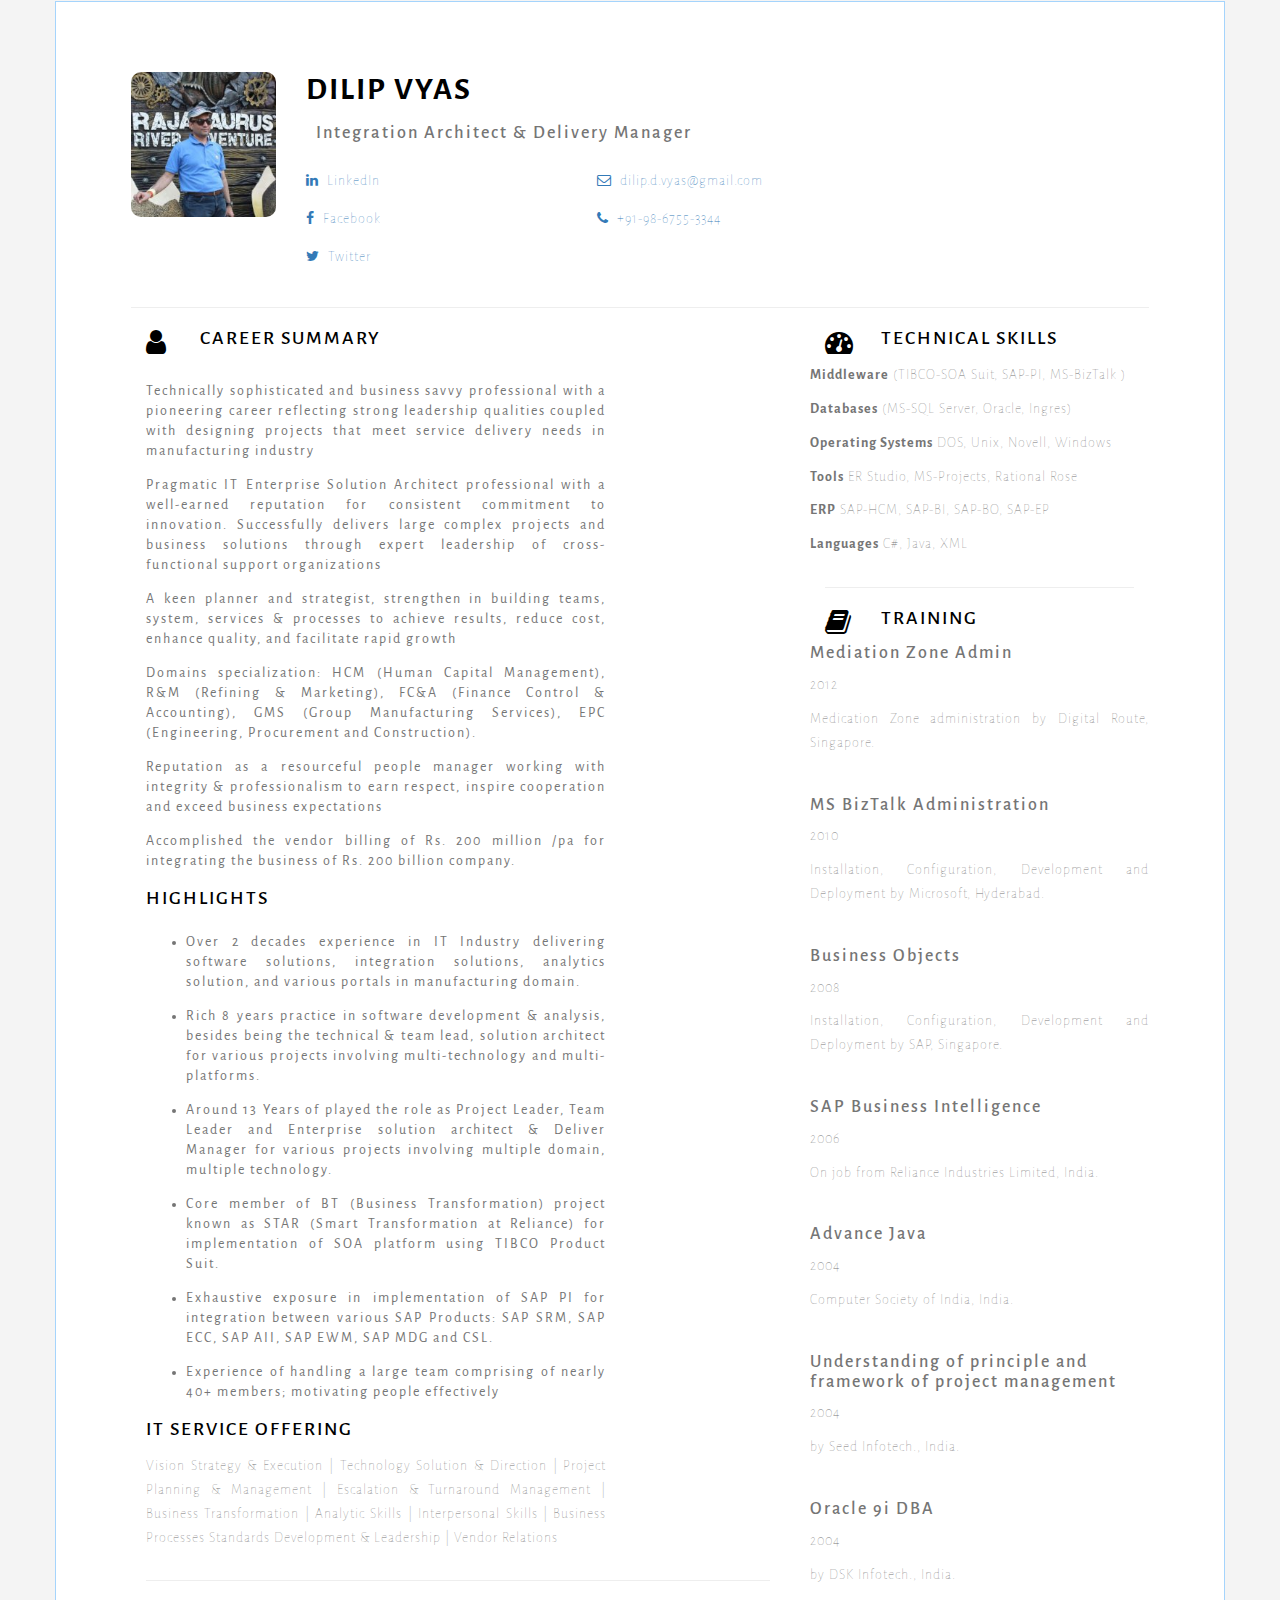
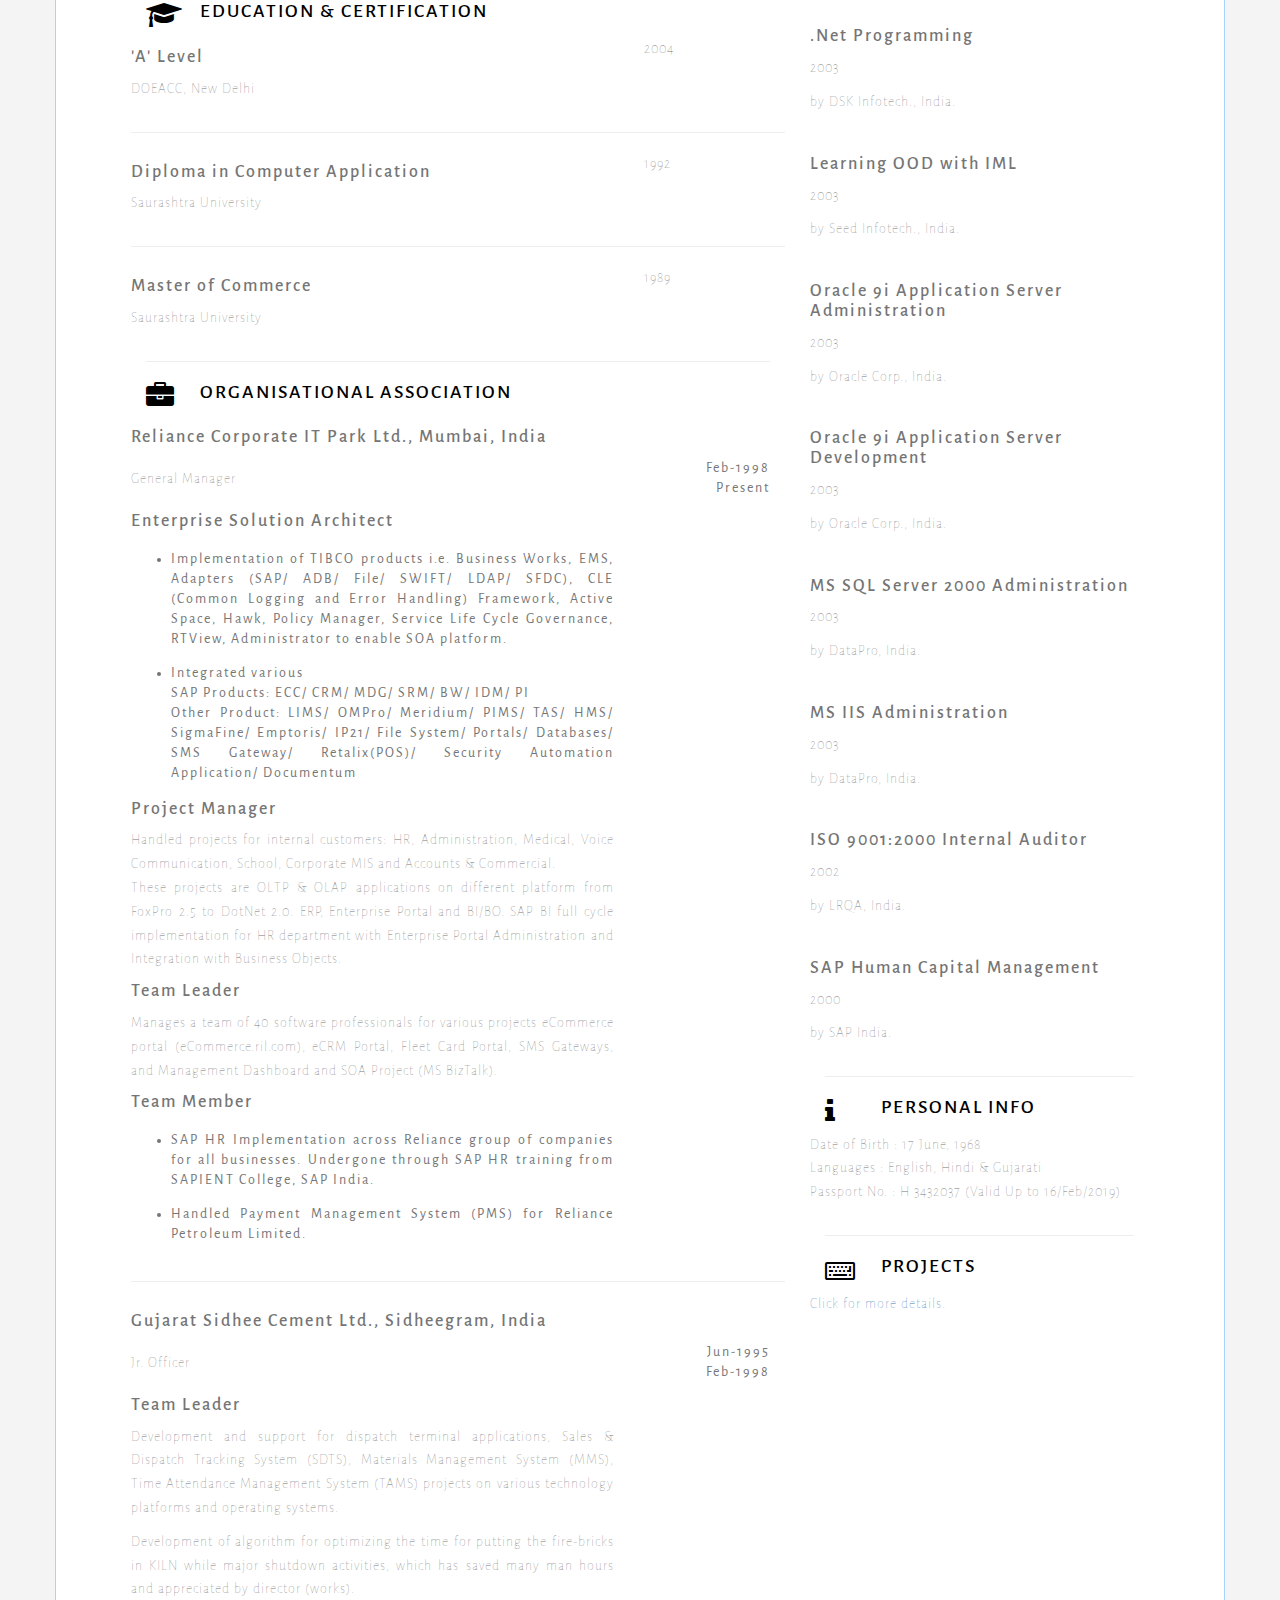
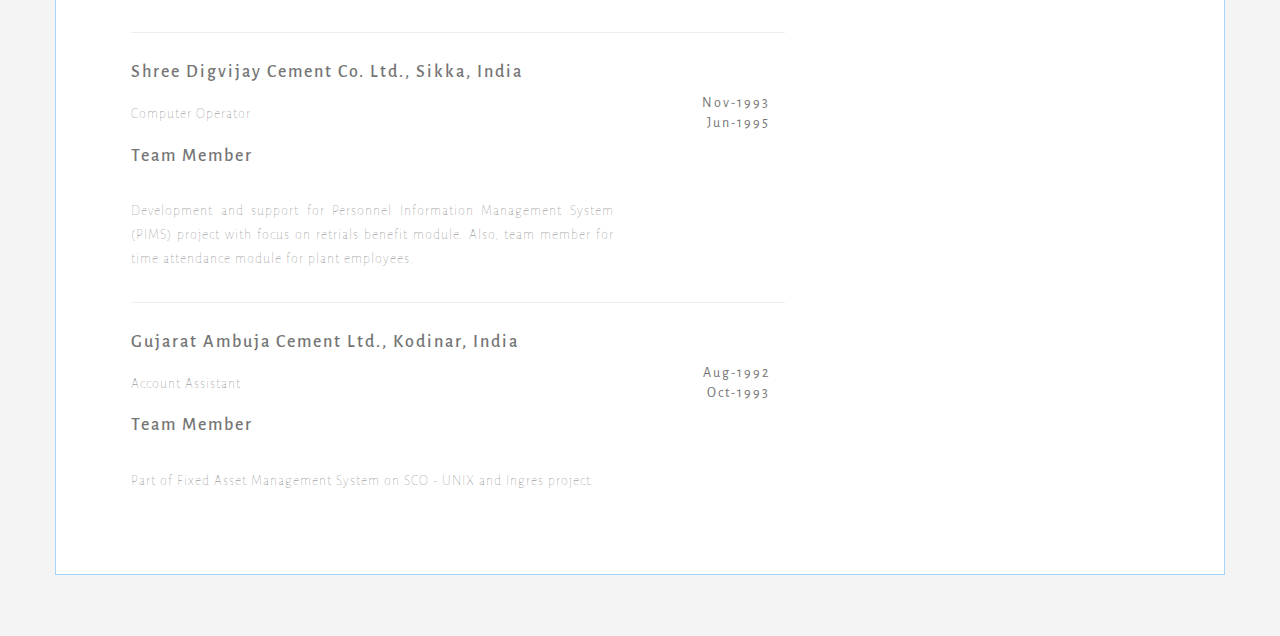
<file: index.html>
<!DOCTYPE html>
<html>
<head>
	<meta charset = "utf-8">
	<meta name="viewport" content = "width = device-width ,initial-scale = 1.0">
	<meta name="keywords" content="IT Strategy & Execution, Technology Solution, Project Management, Business Transformation, Business Processes Standards Development, Software Development, Vendor Relations">
	<meta name="description" content="CV of Dilip Vyas">
	<meta name="author" content="Dilip Vyas">
	<!-- BootStrap Loaded !! -->
	<link rel="stylesheet" type="text/css" href="Assets/css/bootstrap.css">
	<link rel="stylesheet" type="text/css" href="Assets/css/main.css">
	<link href="https://maxcdn.bootstrapcdn.com/font-awesome/4.2.0/css/font-awesome.min.css" rel="stylesheet" media="screen" />
	<link href='http://fonts.googleapis.com/css?family=Kristi|Alegreya+Sans:300' rel="stylesheet" type="text/css">
	<!-- JS coming up -->
	<script type="text/javascript" src = "Assets/js/jquery.min.js"></script>
	<script type="text/javascript" src = "Assets/js/smoothscroll.js"></script>

	<!-- <script type="text/javascript" src = "Assets/js/jquery.min.js"></script> -->
	<title>Dilip Vyas - Curriculum Vitae</title>
</head>
<body>
	<div class="container">
		<div id="header" class="row">
			<!-- Profile Picture -->
			<div class="col-sm-2">
				<img class = "profile_pic" src="Assets/img/dilip.jpg">
			</div>
			<!-- Intro Div -->
			<div class = "col-sm-10">
				<div class="title">
					<div class="row">
						<div class="col-sm-7">
							<h1>Dilip Vyas</h1>
						</div>
					</div>
					<h2>Integration Architect & Delivery Manager</h2>
				</div>	
				<div class="row">
					<div class="col-sm-4">
						<ul class="list-unstyled">
							<li>
								<a href="https://in.linkedin.com/in/dilip-vyas-0335b75" target="_blank">
									<span class="contact fa fa-linkedin" ></span>
									LinkedIn
								</a>
							</li>
							<li>
								<a href="https://www.facebook.com/dilip.vyas.35" target="_blank">
									<span class="contact fa fa-facebook"></span>
									Facebook
								</a>
							</li>
							<li>
								<a href="https://twitter.com/dilip_d_vyas" target="_blank">
									<span class="contact fa fa-twitter"></span>
									Twitter
								</a>
							</li>
						</ul>
					</div>
					<div class="col-sm-4">
						<ul class="list-unstyled">
							<li>
								<a href="mailto:dilip.d.vyas@gmail.com" target="_top">
									<span class="contact fa fa-envelope-o" ></span>
									dilip.d.vyas@gmail.com
								</a>
							</li>
							<li>
								<a href="">
									<span class="contact fa fa-phone"></span>
									+91-98-6755-3344
								</a>
							</li>
						</ul>
					</div>
				</div>
			</div>
		</div>
		<!-- Media query left -->
		<hr class="tophr">
		
		<!-- Main body left -->
		<div class="col-md-8 mainleft">
			<div id="statement" class="row mediamid">
				<div class="col-sm-1">
					<span class="body-icon fa fa-user"></span>
				</div>
				<div class="col-sm-11">
					<h3>Career Summary</h3>
				</div>
				<div class="col-md-9">
					<p>
					<ul style="list-style: none;text-align:justify;text-justify:distribute;padding-left:0px;">
					<li> Technically sophisticated and business savvy professional with a pioneering career reflecting strong leadership qualities coupled with designing projects that meet service delivery needs in manufacturing industry</li>
					<li> Pragmatic IT Enterprise Solution Architect professional with a well-earned reputation for consistent commitment to innovation. Successfully delivers large complex projects and business solutions through expert leadership of cross-functional support organizations </li>
					<li> A keen planner and strategist, strengthen in building teams, system, services & processes to achieve results, reduce cost, enhance quality, and facilitate rapid growth</li>
					<li> Domains specialization: HCM (Human Capital Management), R&M (Refining & Marketing), FC&A (Finance Control & Accounting), GMS (Group Manufacturing Services), EPC (Engineering, Procurement and Construction). </li>
					<li> Reputation as a resourceful people manager working with integrity & professionalism to earn respect, inspire cooperation and exceed business expectations</li>
					<li> Accomplished the vendor billing of Rs. 200 million /pa for integrating the business of Rs. 200 billion company.</li>
					</ul>
					</p>
					<h3>Highlights</h3>
					<p>
					  <ul>
						<li> Over 2 decades experience in IT Industry delivering software solutions, integration solutions, analytics solution, and various portals in manufacturing domain.</li> 
						<li> Rich 8 years practice in software development & analysis, besides being the technical & team lead, solution architect for various projects involving multi-technology and multi-platforms. </li>
						<li> Around 13 Years of played the role as Project Leader, Team Leader and Enterprise solution architect & Deliver Manager for various projects involving multiple domain, multiple technology. </li>
						<li> Core member of BT (Business Transformation) project known as STAR (Smart Transformation at Reliance) for implementation of SOA platform using TIBCO Product Suit.</li>
						<li> Exhaustive exposure in implementation of SAP PI for integration between various SAP Products: SAP SRM, SAP ECC, SAP AII, SAP EWM, SAP MDG and CSL. </li>
						<li> Experience of handling a large team comprising of nearly 40+ members; motivating people effectively </li>
						</ul>
					</p>
					<h3>IT SERVICE OFFERING</h3>
					<p>
						Vision Strategy & Execution | Technology Solution & Direction | Project Planning & Management | Escalation & Turnaround Management | Business Transformation | Analytic Skills | Interpersonal Skills | Business Processes Standards Development & Leadership | Vendor Relations 
					</p>


				</div>
			</div>
			<hr>
			<div id="education" class="row mediamid">
				<div class="col-sm-1">
					<span class="body-icon fa fa-graduation-cap"></span>
				</div>
				<div class="col-sm-11">
					<h3>Education & Certification</h3>
				</div>
				<div class="row">
					<div class="col-md-9">
						<h4>'A' Level</h4>
						<p class="sub">DOEACC, New Delhi</p>
					</div>
					<div class="col-md-3">
						<p>2004</p>
					</div>
				</div>
				<hr>
				<div class="row">
					<div class="col-md-9">
						<h4>Diploma in Computer Application</h4>
						<p class="sub">Saurashtra University</p>
					</div>
					<div class="year col-md-3">
						<p>1992</p>
					</div>
				</div>
				<hr>
				<div class="row">
					<div class="col-md-9">
						<h4>Master of Commerce</h4>
						<p class="sub">Saurashtra University</p>
					</div>
					<div class="year col-md-3">
						<p>1989</p>
					</div>
				</div>
			</div>
			<hr>
			<div id="job" class="row mediamid">
				<div class="col-sm-1">
					<span class="body-icon fa fa-briefcase"></span>
				</div>
				<div class="col-sm-11">
					<h3>Organisational Association</h3>
				</div>
				<div class="org">
					<div class="row">
						<div class="col-md-9">
							<h4>Reliance Corporate IT Park Ltd., Mumbai, India</h4>
						</div>
						<div class="col-md-9">
							<p class="sub">General Manager</p>
						</div>
						<div class="row year col-md-3">
							Feb-1998<BR>Present
						</div>
						<div class="col-md-9">
							<h4>Enterprise Solution Architect</h4>
							<p>
							<ul>
							<li>Implementation of TIBCO products i.e. Business Works, EMS, Adapters (SAP/ ADB/ File/ SWIFT/ LDAP/ SFDC), CLE (Common Logging and Error Handling) Framework, Active Space, Hawk, Policy Manager, Service Life Cycle Governance, RTView, Administrator to enable SOA platform.</li>
							<li>Integrated various<br>SAP Products: ECC/ CRM/ MDG/ SRM/ BW/ IDM/ PI
												  <br>Other Product: LIMS/ OMPro/ Meridium/ PIMS/ TAS/ HMS/ SigmaFine/ Emptoris/ IP21/ File System/ Portals/ Databases/ SMS Gateway/ Retalix(POS)/ Security Automation Application/ Documentum</li>
							</ul> 
							</p>
							<h4>Project Manager</h4>
							<p>
							Handled projects for internal customers:  HR, Administration, Medical, Voice Communication, School, Corporate MIS and Accounts & Commercial.<br>
							These projects are OLTP & OLAP applications on different platform from FoxPro 2.5 to DotNet 2.0. ERP, Enterprise Portal and BI/BO. SAP BI full cycle implementation for HR department with Enterprise Portal Administration and Integration with Business Objects.
							</p>
							<h4>Team Leader</h4>
							<p>
							Manages a team of 40 software professionals for various projects eCommerce portal (eCommerce.ril.com), eCRM Portal, Fleet Card Portal, SMS Gateways, and Management Dashboard and SOA Project (MS BizTalk).
							</p>
							<h4>Team Member</h4>
							<p>
							<ul>
							<li>SAP HR Implementation across Reliance group of companies for all businesses. Undergone through SAP HR training from SAPIENT College, SAP India.</li>
							<li>Handled Payment Management System (PMS) for Reliance Petroleum Limited.</li>
							</ul>
							</p>
						</div>
					</div>
					<!--<hr>
					<div class="row">
						<div class="col-md-9">
							<p class="sub">General Manager</p>
						</div>
						<div class="row year col-md-3">
							Feb'1998-Present
						</div>
						<div class="col-md-9">
							<h4>Enterprise Solution Architect</h4>
							<p>
							<ul>
							<li>Implementation of TIBCO products i.e. Business Works, EMS, Adapters (SAP/ ADB/ File/ SWIFT/ LDAP/ SFDC), CLE (Common Logging and Error Handling) Framework, Active Space, Hawk, Policy Manager, Service Life Cycle Governance, RTView, Administrator to enable SOA platform.</li>
							<li>Integrated various<br>SAP Products: ECC/ CRM/ MDG/ SRM/ BW/ IDM/ PI
												  <br>Other Product: LIMS/ OMPro/ Meridium/ PIMS/ TAS/ HMS/ SigmaFine/ Emptoris/ IP21/ File System/ Portals/ Databases/ SMS Gateway/ Retalix(POS)/ Security Automation Application/ Documentum</li>
							</ul> 
							</p>
							<h4>Project Manager</h4>
							<p>
							Handled projects for internal customers:  HR, Administration, Medical, Voice Communication, School, Corporate MIS and Accounts & Commercial.<br>
							These projects are OLTP & OLAP applications on different platform from FoxPro 2.5 to DotNet 2.0. ERP, Enterprise Portal and BI/BO. SAP BI full cycle implementation for HR department with Enterprise Portal Administration and Integration with Business Objects.
							</p>
							<h4>Team Leader</h4>
							<p>
							Manages a team of 40 software professionals for various projects eCommerce portal (eCommerce.ril.com), eCRM Portal, Fleet Card Portal, SMS Gateways, and Management Dashboard and SOA Project (MS BizTalk).
							</p>
							<h4>Team Member</h4>
							<p>
							<ul>
							<li>SAP HR Implementation across Reliance group of companies for all businesses. Undergone through SAP HR training from SAPIENT College, SAP India.</li>
							<li>Handled Payment Management System (PMS) for Reliance Petroleum Limited.</li>
							</ul>
							</p>
						</div>
					</div>-->
				</div>
				<hr>
				<div class="org">
					<div class="row">
						<div class="col-md-9">
							<h4>Gujarat Sidhee Cement Ltd., Sidheegram, India</h4>
						</div>
						<div class="col-md-9">
							<p class="sub">Jr. Officer</p>
						</div>
						<div class="row year col-md-3">
							Jun-1995<br>Feb-1998
						</div>
						<div class="col-md-9">
							<h4>Team Leader</h4>
							<p>
							Development and support for dispatch terminal applications, Sales & Dispatch Tracking System (SDTS), Materials Management System (MMS), Time Attendance Management System (TAMS) projects on various technology platforms and operating systems.
							</p>
							<p>
							Development of algorithm for optimizing the time for putting the fire-bricks in KILN while major shutdown activities, which has saved many man hours and appreciated by director (works).
							</p>
						</div>
					</div>
				</div>
					<hr>
				<div class="org">
					<div class="row">
						<div class="col-md-9">
							<h4>Shree Digvijay Cement Co. Ltd., Sikka, India</h4>
						</div>
						<div class="col-md-9">
							<p class="sub">Computer Operator</p>
						</div>
						<div class="row year col-md-3">
							Nov-1993<br>Jun-1995
						</div>
						<div class="col-md-9">
							<h4>Team Member</h4>
							<p><br>
							Development and support for Personnel Information Management System (PIMS) project with focus on retrials benefit module. Also, team member for time attendance module for plant employees.
							</p>
						</div>
					</div>
				</div>
					<hr>
				<div class="org">
					<div class="row">
						<div class="col-md-9">
							<h4>Gujarat Ambuja Cement Ltd., Kodinar, India</h4>
						</div>
						<div class="col-md-9">
							<p class="sub">Account Assistant</p>
						</div>
						<div class="row year col-md-3">
							Aug-1992<br>Oct-1993
						</div>
						<div class="col-md-9">
							<h4>Team Member</h4>
							<p><br>
							Part of Fixed Asset Management System on SCO - UNIX and Ingres project.
							</p>
						</div>
					</div>					
				</div>
		</div>
		</div>
		<!-- Left end -->
		<hr class="parthr">
		<!-- Main body Right -->
		<div class="col-md-4 mainright">
			<div id="technical" class="row">
				<div class="col-sm-1 col-md-2 mediamid">
					<span class="body-icon fa fa-tachometer"></span>
				</div>
				<div class="col-sm-11 col-md-10">
					<h3 class="mediamid">Technical Skills</h3>
				</div>
				<div class="tech_cont">
					<p><B>Middleware</B> (TIBCO-SOA Suit, SAP-PI, MS-BizTalk )</p>
<!--					<div class="progress">
						<div class="progress-bar progress-bar-success" role="progressbar" aria-valuemin="0" aria-valuemax="100" style="width: 85%">
						</div>
					</div> -->
					<!-- Block -->
					<p><b>Databases</b> (MS-SQL Server, Oracle, Ingres)</p>
<!--					<div class="progress">
						<div class="progress-bar progress-bar-info" role="progressbar" aria-valuemin="0" aria-valuemax="100" style="width: 85%">
						</div>
					</div> -->
					<!-- Block -->
					<p><b>Operating Systems</b> DOS, Unix, Novell, Windows</p>
<!--					<div class="progress">
						<div class="progress-bar progress-bar-danger" role="progressbar" aria-valuemin="0" aria-valuemax="100" style="width: 95%">
						</div>
					</div>-->
					<p><b>Tools</b> ER Studio, MS-Projects, Rational Rose</p>
					<p><b>ERP</b> SAP-HCM, SAP-BI, SAP-BO, SAP-EP</p>
					<p><b>Languages</b> C#, Java, XML</p>
				</div>
			</div>
			<hr>
			<div id="training" class="row mediamid">
				<div class="col-sm-1 col-md-2">
					<span class="body-icon fa fa-book"></span>
				</div>
				<div class="col-sm-11 col-md-10">
					<h3>Training</h3>
				</div>
				<div class="training_cont">
					<div class="award">
						<h4>Mediation Zone Admin</h4>
						<p class="sub">2012</p>
						<p>Medication Zone administration by Digital Route, Singapore.</p>
					</div>
					<div class="award">
						<h4>MS BizTalk Administration</h4>
						<p class="sub">2010</p>
						<p>Installation, Configuration, Development and Deployment by Microsoft, Hyderabad.</p>
					</div>	
					<div class="award">
						<h4>Business Objects</h4>
						<p class="sub">2008</p>
						<p>Installation, Configuration, Development and Deployment by SAP, Singapore.</p>
					</div>			
					<div class="award">
						<h4>SAP Business Intelligence</h4>
						<p class="sub">2006</p>
						<p>On job from Reliance Industries Limited, India.</p>
					</div>			
					<div class="award">
						<h4>Advance Java</h4>
						<p class="sub">2004</p>
						<p>Computer Society of India, India.</p>
					</div>			
					<div class="award">
						<h4>Understanding of principle and framework of project management</h4>
						<p class="sub">2004</p>
						<p>by Seed Infotech., India.</p>
					</div>			
					<div class="award">
						<h4>Oracle 9i DBA</h4>
						<p class="sub">2004</p>
						<p>by DSK Infotech., India.</p>
					</div>			
					<div class="award">
						<h4>.Net Programming</h4>
						<p class="sub">2003</p>
						<p>by DSK Infotech., India.</p>
					</div>			
					<div class="award">
						<h4>Learning OOD with IML</h4>
						<p class="sub">2003</p>
						<p>by Seed Infotech., India.</p>
					</div>			
					<div class="award">
						<h4>Oracle 9i Application Server Administration</h4>
						<p class="sub">2003</p>
						<p>by Oracle Corp., India.</p>
					</div>			
					<div class="award">
						<h4>Oracle 9i Application Server Development</h4>
						<p class="sub">2003</p>
						<p>by Oracle Corp., India.</p>
					</div>			
					<div class="award">
						<h4>MS SQL Server 2000 Administration</h4>
						<p class="sub">2003</p>
						<p>by DataPro, India.</p>
					</div>			
					<div class="award">
						<h4>MS IIS Administration</h4>
						<p class="sub">2003</p>
						<p>by DataPro, India.</p>
					</div>			
					<div class="award">
						<h4>ISO 9001:2000 Internal Auditor</h4>
						<p class="sub">2002</p>
						<p>by LRQA, India.</p>
					</div>			
					<div class="award">
						<h4>SAP Human Capital Management</h4>
						<p class="sub">2000</p>
						<p>by SAP India.</p>
					</div>			
				</div>
			</div>
			<hr>
			<div id="personal" class="row mediamid">
				<div class="col-sm-1 col-md-2">
					<span class="body-icon fa fa-info"></span>
				</div>
				<div class="col-sm-11 col-md-10">
					<h3>Personal Info</h3>
				</div>
				<div class="personal_cont">
					<p>
					Date of Birth	:	17 June, 1968<br>
					Languages : English, Hindi & Gujarati<br>
					Passport No. : H 3432037 (Valid Up to 16/Feb/2019) 
					</p>
				</div>
			</div>			
			<hr>
			<div id="project" class="row mediamid">
				<div class="col-sm-1 col-md-2">
					<span class="body-icon fa fa-keyboard-o"></span>
				</div>
				<div class="col-sm-11 col-md-10">
					<h3>Projects</h3>
				</div>
				<div class="personal_cont">
					<p>
					<a href="projects.html">Click for more details.</a>
					</p>
				</div>
			</div>			

<!--			<div id="testimonials" class="row">
				<div class="col-sm-1 col-md-2 mediamid">
					<span class="body-icon fa fa-quote-left"></span>
				</div>
				<div class="col-sm-11 col-md-10">
					<h3 class="mediamid">Personal Info</h3>
					<div class="row">
						<blockquote>
							<p>
								Lorem ipsum dolor sit amet, consectetur adipisicing elit, sed do eiusmod
								tempor incididunt ut labore et dolore magna aliqua. Ut enim ad minim veniam,
								quis nostrud exercitation ullamco laboris nisi ut aliquip ex ea commodo
								consequat. Duis aute irure dolor in reprehenderit in voluptate velit esse
								cillum dolore eu fugiat nulla pariatur. Excepteur sint occaecat cupidatat non
								proident, sunt in culpa qui officia deserunt mollit anim id est laborum.
							</p>
						</blockquote>
						<img src="">
						<h4>Name of person</h4>
						<p>Designation</p>
					</div>
				</div>
			</div> -->  <!-- Kept for future use -->
		</div>
		<!-- Right End -->
	</div>
	<!-- <script type="text/javascript" src = "Assets/js/bootstrap.js"></script> -->
</body>
</html>
</file>
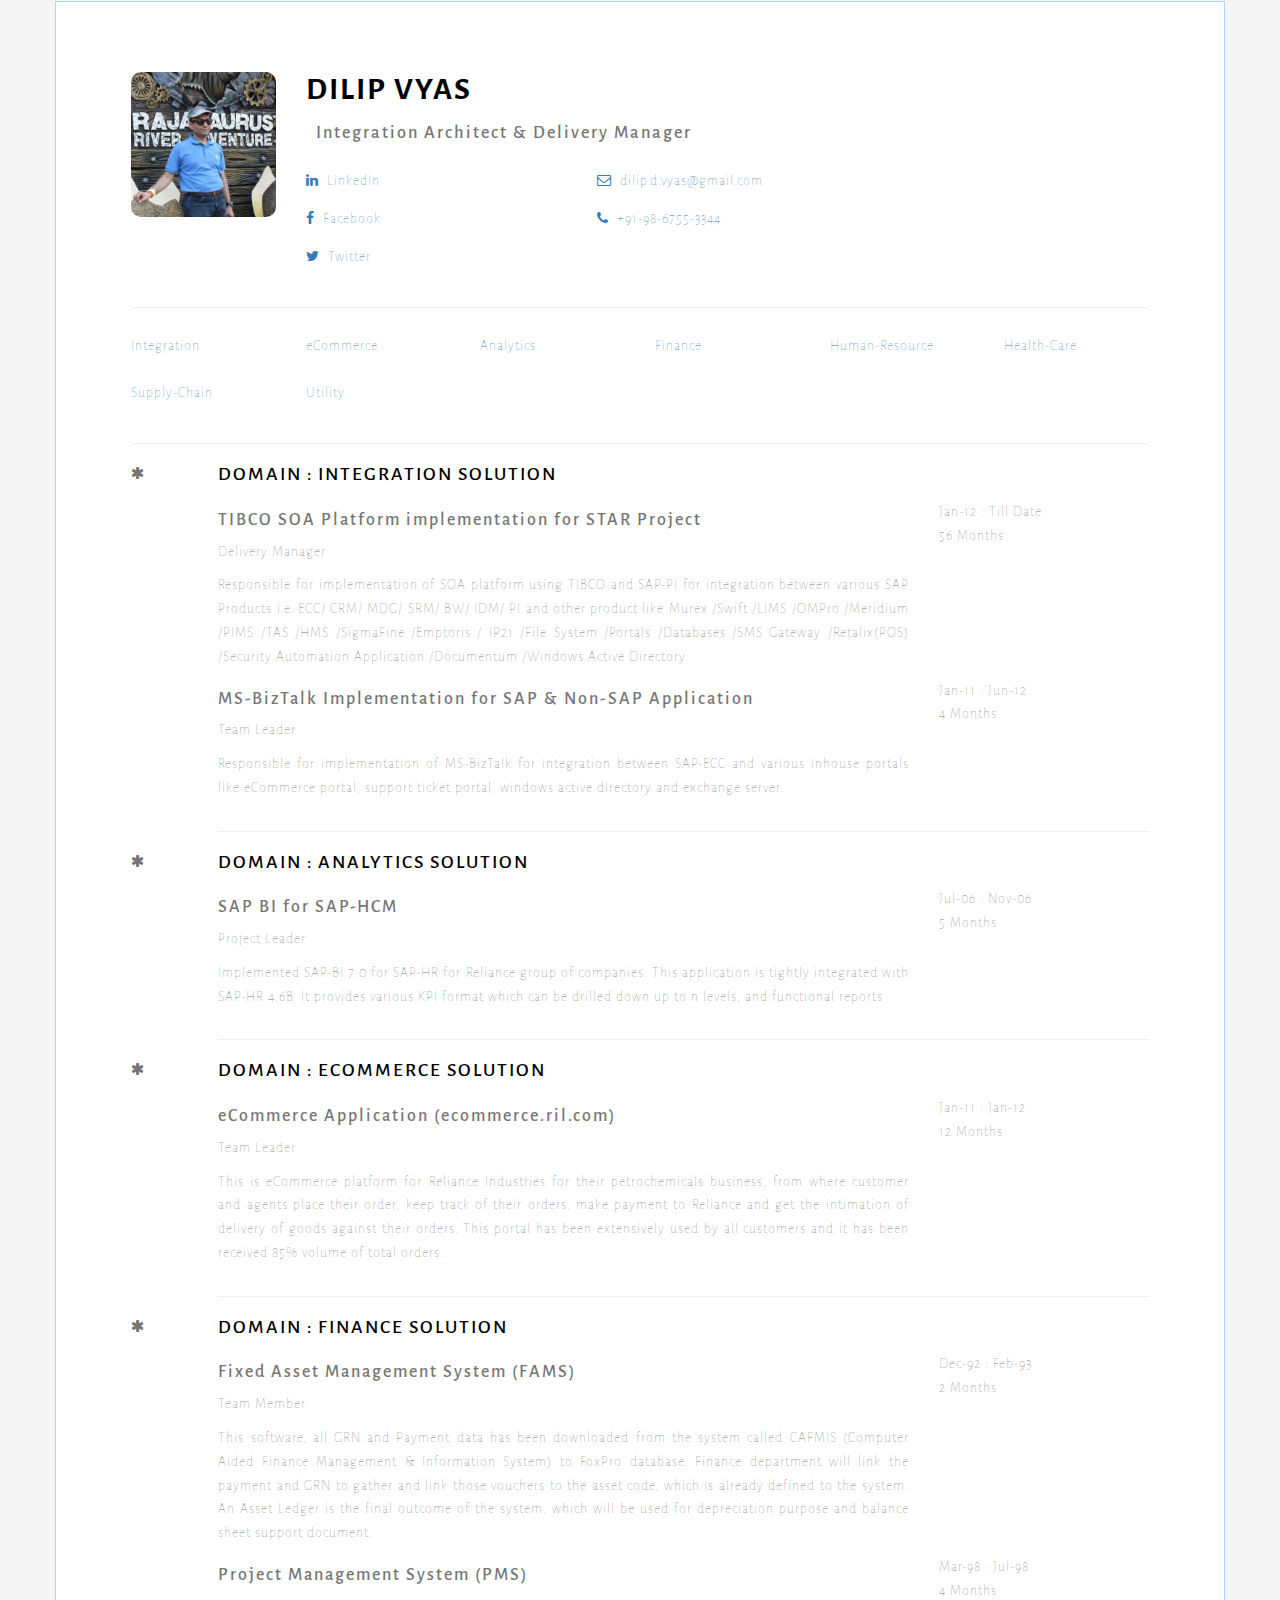
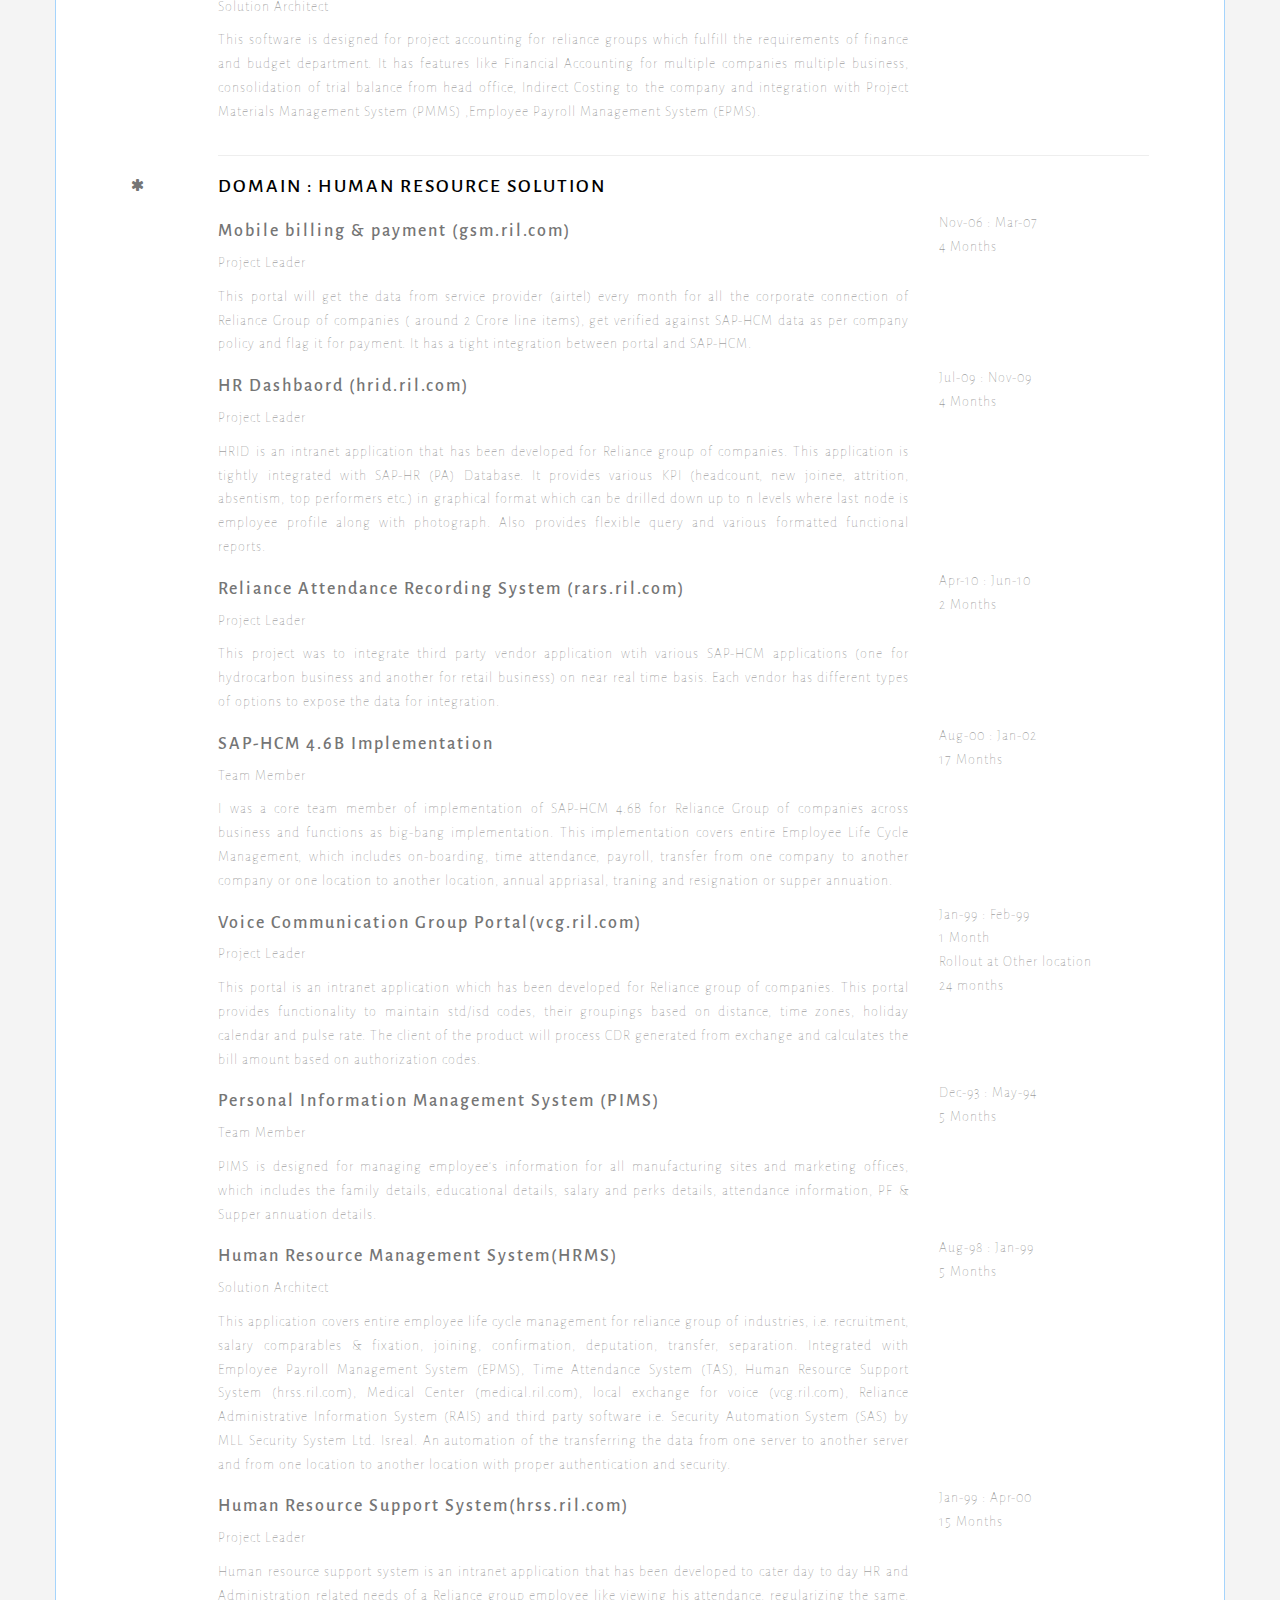
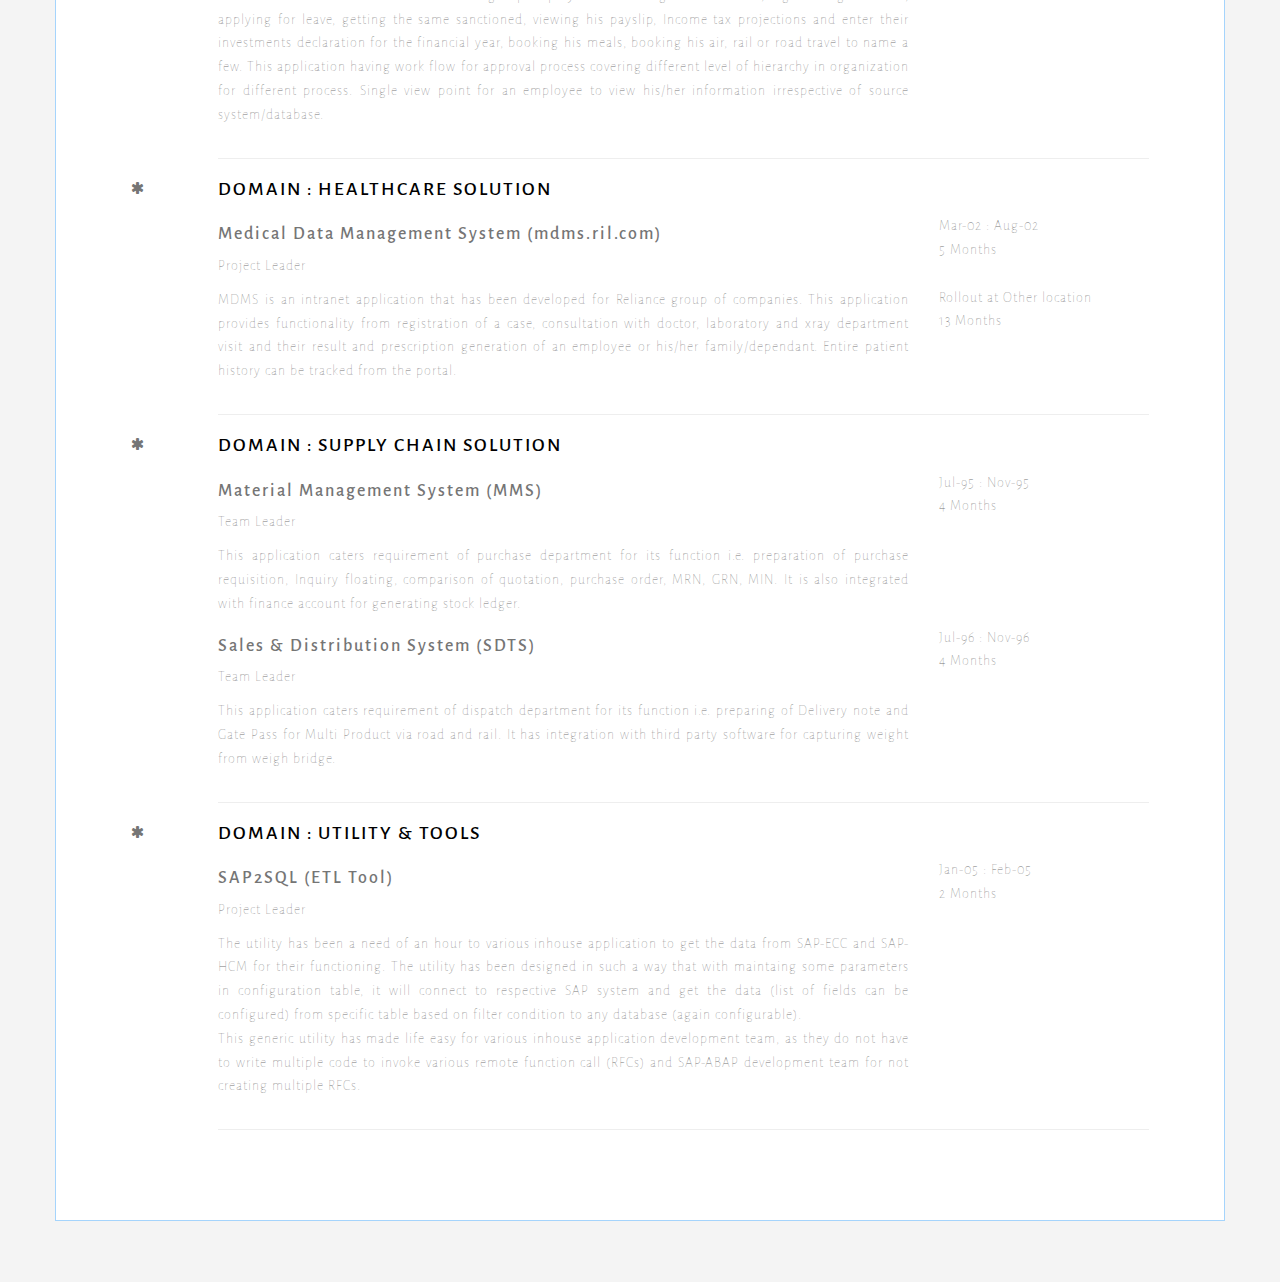
<file: projects.html>
<!DOCTYPE html>
<html>
<head>
	<meta charset = "utf-8">
	<meta name="viewport" content = "width = device-width ,initial-scale = 1.0">
	<!-- BootStrap Loaded !! -->
	<link rel="stylesheet" type="text/css" href="Assets/css/bootstrap.css">
	<link rel="stylesheet" type="text/css" href="Assets/css/main.css">
	<link href="https://maxcdn.bootstrapcdn.com/font-awesome/4.2.0/css/font-awesome.min.css" rel="stylesheet" media="screen" />
	<link href='http://fonts.googleapis.com/css?family=Kristi|Alegreya+Sans:300' rel="stylesheet" type="text/css">
	<!-- JS coming up -->
	<!-- For smooth scrolling -->
	<script type="text/javascript" src = "Assets/js/jquery.min.js"></script>
	<script type="text/javascript" src = "Assets/js/smoothscroll.js"></script>

	<!-- <script type="text/javascript" src = "Assets/js/jquery.min.js"></script> -->
	<title>Dilip Vyas - Curriculum Vitae</title>
</head>
<body>
	<div class="container">
		<div id="header" class="row">
			<!-- Profile Picture -->
			<div class="col-sm-2">
				<a href="index.html"><img class = "profile_pic" src="Assets/img/dilip.jpg"></a>
			</div>
			<!-- Intro Div -->
			<div class = "col-sm-10">
				<div class="title">
					<div class="row">
						<div class="col-sm-7">
							<h1>Dilip Vyas</h1>
						</div>
					</div>
					<h2>Integration Architect & Delivery Manager</h2>
				</div>	
				<div class="row">
					<div class="col-sm-4">
						<ul class="list-unstyled">
							<li>
								<a href="https://in.linkedin.com/in/dilip-vyas-0335b75" target="_blank">
									<span class="contact fa fa-linkedin" ></span>
									LinkedIn
								</a>
							</li>
							<li>
								<a href="https://www.facebook.com/dilip.vyas.35" target="_blank">
									<span class="contact fa fa-facebook"></span>
									Facebook
								</a>
							</li>
							<li>
								<a href="https://twitter.com/dilip_d_vyas" target="_blank">
									<span class="contact fa fa-twitter"></span>
									Twitter
								</a>
							</li>
						</ul>
					</div>
					<div class="col-sm-4">
						<ul class="list-unstyled">
							<li>
								<a href="mailto:dilip.d.vyas@gmail.com" target="_top">
									<span class="contact fa fa-envelope-o" ></span>
									dilip.d.vyas@gmail.com
								</a>
							</li>
							<li>
								<a href="">
									<span class="contact fa fa-phone"></span>
									+91-98-6755-3344
								</a>
							</li>
						</ul>
					</div>
				</div>
			</div>
		</div>
		<!-- Media query left -->
		<hr class="tophr">
		<!-- Make Group of 6 catagories in a row -->
		<div class="row">
			<div class="col-md-2">
				<ul class="list-unstyled">
				<li><a class="smoothScroll" href="#integration" target="_top">Integration</a></li>
				</ul>
			</div>
			<div class="col-md-2">
				<ul class="list-unstyled">
				<li><a class="smoothScroll" href="#ecommerce" target="_top">eCommerce</a></li>
				</ul>
			</div>
			<div class="col-md-2">
				<ul class="list-unstyled">
				<li><a class="smoothScroll" href="#analytics" target="_top">Analytics</a></li>
				</ul>
			</div>
			<div class="col-md-2">
				<ul class="list-unstyled">
				<li><a class="smoothScroll" href="#finance" target="_top">Finance</a></li>
				</ul>
			</div>
			<div class="col-md-2">
				<ul class="list-unstyled">
				<li><a class="smoothScroll" href="#hr" target="_top">Human-Resource</a></li>
				</ul>
			</div>
			<div class="col-md-2">
				<ul class="list-unstyled">
				<li><a class="smoothScroll" href="#healthcare" target="_top">Health-Care</a></li>
				</ul>
			</div>
			</div>
			<div class="row">
			<div class="col-md-2">
				<ul class="list-unstyled">
				<li><a class="smoothScroll" href="#supplychain" target="_top">Supply-Chain</a></li>
				</ul>
			</div>
			<div class="col-md-2">
				<ul class="list-unstyled">
				<li><a class="smoothScroll" href="#utility" target="_top">Utility</a></li>
				</ul>
			</div>
		</div>
		<hr>
		<!-- Main body left -->
		<div id="education" class="row mediamid">		
			<div class="col-sm-1">
				<span  class="fa fa-asterisk"></span>
			</div>
			<div id="integration" class="col-sm-11">
				<h3>Domain : Integration Solution</h3>
				<div class="row">
					<div class="col-md-9">
						<h4>TIBCO SOA Platform implementation for STAR Project</h4>
						<p class="sub">Delivery Manager</p>
						<p>
						Responsible for implementation of SOA platform using TIBCO and SAP-PI for integration between various SAP Products i.e. ECC/ CRM/ MDG/ SRM/ BW/ IDM/ PI and other product like Murex /Swift /LIMS /OMPro /Meridium /PIMS /TAS /HMS /SigmaFine /Emptoris / IP21 /File System /Portals /Databases /SMS Gateway /Retalix(POS) /Security Automation Application /Documentum /Windows Active Directory.
						</p>
					</div>
					<div class="col-md-3">
						<p>Jan-12 : Till Date<br>56 Months</p>
					</div>
				</div>
				<div class="row">
					<div class="col-md-9">
						<h4>MS-BizTalk Implementation for SAP & Non-SAP Application</h4>
						<p class="sub">Team Leader</p>
						<p>
						Responsible for implementation of MS-BizTalk for integration between SAP-ECC and various inhouse portals like eCommerce portal, support ticket portal, windows active directory and exchange server.
						</p>
					</div>
					<div class="col-md-3">
						<p>Jan-11 : Jun-12<br>4 Months</p>
					</div>
				</div>
				<hr>
			</div>
			<div class="col-sm-1">
				<span class="fa fa-asterisk"></span>
			</div>
			<div id="analytics" class="col-sm-11">
				<h3>Domain : Analytics Solution</h3>
				<div class="row">
					<div class="col-md-9">
						<h4>SAP BI for SAP-HCM</h4>
						<p class="sub">Project Leader</p>
						<p>
						Implemented SAP-BI 7.0 for SAP-HR for Reliance group of companies. This application is tightly integrated with SAP-HR 4.6B. It provides various KPI format which can be drilled down up to n levels, and functional reports
						</p>
					</div>
					<div class="col-md-3">
						<p>Jul-06 : Nov-06<br>5 Months</p>
					</div>
				</div>
				<hr>
			</div>
			<div class="col-sm-1">
				<span class="fa fa-asterisk"></span>
			</div>
			<div id="ecommerce" class="col-sm-11">
				<h3>Domain : eCommerce Solution</h3>
				<div class="row">
					<div class="col-md-9">
						<h4>eCommerce Application (ecommerce.ril.com)</h4>
						<p class="sub">Team Leader</p>
						<p>
						This is eCommerce platform for Reliance Industries for their petrochemicals business, from where customer and agents place their order, keep track of their orders, make payment to Reliance and get the intimation of delivery of goods against their orders. This portal has been extensively used by all customers and it has been received 85% volume of total orders.
						</p>
					</div>
					<div class="col-md-3">
						<p>Jan-11 : Jan-12<br>12 Months</p>
					</div>
				</div>
				<hr>
			</div>
			<div class="col-sm-1">
				<span class="fa fa-asterisk"></span>
			</div>
			<div id="finance" class="col-sm-11">
				<h3>Domain : Finance Solution</h3>
				<div class="row">
					<div class="col-md-9">
						<h4>Fixed Asset Management System (FAMS)</h4>
						<p class="sub">Team Member</p>
						<p>
							This software, all GRN and Payment data has been downloaded from the system called CAFMIS (Computer Aided Finance Management & Information System) to FoxPro database. Finance department will link the payment and GRN to gather and link those vouchers to the asset code, which is already defined to the system. An Asset Ledger is the final outcome of the system, which will be used for depreciation purpose and balance sheet support document.
						</p>
					</div>
					<div class="col-md-3">
						<p>Dec-92 : Feb-93<br>2 Months</p>
					</div>
				</div>
				<div class="row">
					<div class="col-md-9">
						<h4>Project Management System (PMS)</h4>
						<p class="sub">Solution Architect</p>
						<p>
						This software is designed for project accounting for reliance groups which fulfill the requirements of finance and budget department. It has features like Financial Accounting for multiple companies multiple business, consolidation of trial balance from head office, Indirect Costing to the company and integration with Project Materials Management System (PMMS) ,Employee Payroll Management System (EPMS).	
						</p>
					</div>
					<div class="col-md-3">
						<p>Mar-98 : Jul-98<br>4 Months</p>
					</div>
				</div>
				<hr>
			</div>
			<div class="col-sm-1">
				<span class="fa fa-asterisk"></span>
			</div>
			<div id="hr" class="col-sm-11">
				<h3>Domain : Human Resource Solution</h3>
				<div class="row">
					<div class="col-md-9">
						<h4>Mobile billing & payment (gsm.ril.com)</h4>
						<p class="sub">Project Leader</p>
						<p>
						This portal will get the data from service provider (airtel) every month for all the corporate connection of Reliance Group of companies ( around 2 Crore line items), get verified against SAP-HCM data as per company policy and flag it for payment. It has a tight integration between portal and SAP-HCM.
						</p>
					</div>
					<div class="col-md-3">
						<p>Nov-06 : Mar-07<br>4 Months</p>
					</div>
				</div>
				<div class="row">
					<div class="col-md-9">
						<h4>HR Dashbaord (hrid.ril.com)</h4>
						<p class="sub">Project Leader</p>
						<p>
						HRID is an intranet application that has been developed for Reliance group of companies. This application is tightly integrated with SAP-HR (PA) Database. It provides various KPI (headcount, new joinee, attrition, absentism, top performers etc.) in graphical format which can be drilled down up to n levels where last node is employee profile along with photograph. Also provides flexible query and various formatted functional reports.
						</p>
					</div>
					<div class="col-md-3">
						<p>Jul-09 : Nov-09<br>4 Months</p>
					</div>
				</div>
				<div class="row">
					<div class="col-md-9">
						<h4>Reliance Attendance Recording System (rars.ril.com)</h4>
						<p class="sub">Project Leader</p>
						<p>
						This project was to integrate third party vendor application wtih various SAP-HCM applications (one for hydrocarbon business and another for retail business) on near real time basis. Each vendor has different types of options to expose the data for integration.
						</p>
					</div>
					<div class="col-md-3">
						<p>Apr-10 : Jun-10<br>2 Months</p>
					</div>
				</div>
				<div class="row">
					<div class="col-md-9">
						<h4>SAP-HCM 4.6B Implementation</h4>
						<p class="sub">Team Member</p>
						<p>I was a core team member of implementation of SAP-HCM 4.6B for Reliance Group of companies across business and functions as big-bang implementation. This implementation covers entire Employee Life Cycle Management, which includes on-boarding, time attendance, payroll, transfer from one company to another company or one location to another location, annual appriasal, traning and resignation or supper annuation.
						</p>
					</div>
					<div class="col-md-3">
						<p>Aug-00 : Jan-02<br>17 Months</p>
					</div>
				</div>
				<div class="row">
					<div class="col-md-9">
						<h4>Voice Communication Group Portal(vcg.ril.com)</h4>
						<p class="sub">Project Leader</p>
						<p>
						This portal is an intranet application which has been developed for Reliance group of companies. This portal provides functionality to maintain std/isd codes, their groupings based on distance, time zones, holiday calendar and pulse rate. The client of the product will process CDR generated from exchange and calculates the bill amount based on authorization codes.
						</p>
					</div>
					<div class="col-md-3">
						<p>Jan-99 : Feb-99<br>1 Month<br>Rollout at Other location<br>24 months</p>
					</div>
				</div>
				<div class="row">
					<div class="col-md-9">
						<h4>Personal Information Management System (PIMS)</h4>
						<p class="sub">Team Member</p>
						<p>
						PIMS is designed for managing employee's information for all manufacturing sites and marketing offices, which includes the family details, educational details, salary and perks details, attendance information, PF & Supper annuation details.	
						</p>
					</div>
					<div class="col-md-3">
						<p>Dec-93 : May-94<br>5 Months</p>
					</div>
				</div>
				<div class="row">
					<div class="col-md-9">
						<h4>Human Resource Management System(HRMS)</h4>
						<p class="sub">Solution Architect</p>
						<p>
						This application covers entire employee life cycle management for reliance group of industries, i.e. recruitment, salary comparables & fixation, joining, confirmation, deputation, transfer, separation. Integrated with Employee Payroll Management System (EPMS), Time Attendance System (TAS), Human Resource Support System (hrss.ril.com), Medical Center (medical.ril.com), local exchange for voice (vcg.ril.com), Reliance Administrative Information System (RAIS) and third party software i.e. Security Automation System (SAS) by MLL Security System Ltd. Isreal. An automation of the transferring the data from one server to another server and from one location to another location with proper authentication and security.
						</p>
					</div>
					<div class="col-md-3">
						<p>Aug-98 : Jan-99<br>5 Months</p>
					</div>
				</div>
				<div class="row">
					<div class="col-md-9">
						<h4>Human Resource Support System(hrss.ril.com)</h4>
						<p class="sub">Project Leader</p>
						<p>
						Human resource support system is an intranet application that has been developed to cater day to day HR and Administration related needs of a Reliance group employee like viewing his attendance, regularizing the same, applying for leave, getting the same sanctioned, viewing his payslip, Income tax projections and enter their investments declaration for the financial year, booking his meals, booking his air, rail or road travel to name a few. This application having work flow for approval process covering different level of hierarchy in organization for different process. Single view point for an employee to view his/her information irrespective of source system/database.
						</p>
					</div>
					<div class="col-md-3">
						<p>Jan-99 : Apr-00<br>15 Months</p>
					</div>
				</div>
				<hr>
			</div>
			<div class="col-sm-1">
				<span class="fa fa-asterisk"></span>
			</div>
			<div id="healthcare" class="col-sm-11">
				<h3>Domain : Healthcare Solution</h3>
				<div class="row">
					<div class="col-md-9">
						<h4>Medical Data Management System (mdms.ril.com)</h4>
						<p class="sub">Project Leader</p>
						<p>
						MDMS is an intranet application that has been developed for Reliance group of companies. This application provides functionality from registration of a case, consultation with doctor, laboratory and xray department visit and their result and prescription generation of an employee or his/her family/dependant. Entire patient history can be tracked from the portal.
						</p>
					</div>
					<div class="col-md-3">
						<p>Mar-02 : Aug-02<br>5 Months<br><br>Rollout at Other location<br>13 Months</p>
					</div>
				</div>
				<hr>
			</div>
			<div class="col-sm-1">
				<span class="fa fa-asterisk"></span>
			</div>
			<div id="supplychain" class="col-sm-11">
				<h3>Domain : Supply Chain Solution</h3>
				<div class="row">
					<div class="col-md-9">
						<h4>Material Management System (MMS)</h4>
						<p class="sub">Team Leader</p>
						<p>
						This application caters requirement of purchase department for its function i.e. preparation of purchase requisition, Inquiry floating, comparison of quotation, purchase order, MRN, GRN, MIN. It is also integrated with finance account for generating stock ledger.</p>
					</div>
					<div class="col-md-3">
						<p>Jul-95 : Nov-95<br>4 Months</p>
					</div>
				</div>
				<div class="row">
					<div class="col-md-9">
						<h4>Sales & Distribution System (SDTS)</h4>
						<p class="sub">Team Leader</p>
						<p>
						This application caters requirement of dispatch department for its function i.e. preparing of Delivery note and Gate Pass for Multi Product via road and rail. It has integration with third party software for capturing weight from weigh bridge.	
						</p>
					</div>
					<div class="col-md-3">
						<p>Jul-96 : Nov-96<br>4 Months</p>
					</div>
				</div>
				<hr>
			</div>
			<div class="col-sm-1">
				<span class="fa fa-asterisk"></span>
			</div>
			<div id="utility" class="col-sm-11">
				<h3>Domain : Utility & Tools</h3>
				<div class="row">
					<div class="col-md-9">
						<h4>SAP2SQL (ETL Tool)</h4>
						<p class="sub">Project Leader</p>
						<p>
						The utility has been a need of an hour to various inhouse application to get the data from SAP-ECC and SAP-HCM for their functioning. The utility has been designed in such a way that with maintaing some parameters in configuration table, it will connect to respective SAP system and get the data (list of fields can be configured) from specific table based on filter condition to any database (again configurable).<br>
						This generic utility has made life easy for various inhouse application development team, as they do not have to write multiple code to invoke various remote function call (RFCs) and SAP-ABAP development team for not creating multiple RFCs.
						</p>
					</div>
					<div class="col-md-3">
						<p>Jan-05 : Feb-05<br>2 Months</p>
					</div>
				</div>
				<hr>
			</div>
		</div>
		<!-- Left end -->
		<hr class="parthr">
		<!-- Main body Right -->
<!--		
		<div class="col-md-4 mainright">
			<div id="technical" class="row">
				<div class="col-sm-1 col-md-2 mediamid">
					<span class="body-icon fa fa-magic"></span>
				</div>
				<div class="col-sm-11 col-md-10">
					<h3 class="mediamid">Technical Skills</h3>
					<p><B>Middleware</B> (TIBCO-SOA Suit, SAP-PI, MS-BizTalk )</p>
<div class="progress">
						<div class="progress-bar progress-bar-success" role="progressbar" aria-valuemin="0" aria-valuemax="100" style="width: 85%">
						</div>
					</div> 
				</div>
			</div>
			<hr>
<!--			<div id="testimonials" class="row">
				<div class="col-sm-1 col-md-2 mediamid">
					<span class="body-icon fa fa-quote-left"></span>
				</div>
				<div class="col-sm-11 col-md-10">
					<h3 class="mediamid">Personal Info</h3>
					<div class="row">
						<blockquote>
							<p>
								Lorem ipsum dolor sit amet, consectetur adipisicing elit, sed do eiusmod
								tempor incididunt ut labore et dolore magna aliqua. Ut enim ad minim veniam,
								quis nostrud exercitation ullamco laboris nisi ut aliquip ex ea commodo
								consequat. Duis aute irure dolor in reprehenderit in voluptate velit esse
								cillum dolore eu fugiat nulla pariatur. Excepteur sint occaecat cupidatat non
								proident, sunt in culpa qui officia deserunt mollit anim id est laborum.
							</p>
						</blockquote>
						<img src="">
						<h4>Name of person</h4>
						<p>Designation</p>
					</div>
				</div>
			</div> -->  <!-- Kept for future use -->
		</div>
		<!-- Right End -->
	</div>
	<!-- <script type="text/javascript" src = "Assets/js/bootstrap.js"></script> -->
</body>
</html>
</file>
<file: Assets/css/main.css>
body{
    background: #f4f4f4;
    color: #757575;
    font-family: 'Alegreya Sans', sans-serif;
    letter-spacing: 2px;
    padding-bottom: 60px;

}
img{
	max-width: 100%;
}
h1{
	font-size: 32px;
	text-transform: uppercase;
	color: #000;
	font-weight: bolder;
	margin: 0;

}
h2{
	font-size: 1.3em;
	padding: 10px;
	margin-top: 6px;
}

h3 {
    font-size: 1.4em;
    text-transform: uppercase;
    color: #000;
    margin-top: 0;
    margin-bottom: 15px;
}

h4 {
    margin-top: 10px;
    margin-bottom: 10px;
}

p,
a {
    line-height: 1.7em;
    font-weight: lighter;
    letter-spacing: 1px;
    font-size: 14px;
    text-align:justify;
    text-justify:inter-word;
}

li {
    padding: 7px 0;
    text-align: justify;
}
hr{
	margin: 20px 0;
}
blockquote{
	font-size: 1em;
	padding: 0 15px;
	margin: 30px 0;
}
.container{
	background: #fff;
	padding: 70px 75px;
	margin: 1px auto;
	border: 1px solid #a5d4fc;
}
.profile_pic{
	border-radius:10px;
}
.contact
{
	margin-right: 4px;
}
.body-icon.fa{
	margin-right: 10px;
	font-size: 28px;
	color: #000;
}
.year{
	text-align: right;
}
.sub{
	margin-bottom: 10px;
	margin-top: 10px;
}
.mainleft {
	padding-right:40px;
}
.progress {
    height: 20px;
    margin-bottom: 20px;
    overflow: hidden;
    background-color: #f5f5f5;
    border-radius: 4px;
    -webkit-box-shadow: inset 0 1px 2px rgba(0,0,0,.1);
    box-shadow: inset 0 1px 2px rgba(0,0,0,.1);
}
.award{
	padding-top: 20px;
}
#testimonials img {
    width: 60px;
    height: 60px;
    border-radius: 50%;
    float: left;
    margin-right: 15px;
    margin-top: -10px;
    border: 1px solid #ededed;
}
.parthr{
	display: none;
}
/*Media Queries*/
@media only screen and (max-width: 980px) {
    .year{
        text-align: left;
	}
	.tophr {
        visibility: hidden;
    }
	.parthr{
    	display: block;
    }
}
@media only screen and (max-width: 800px) {
    body {
        padding-bottom: 10px;
    }
    .container {
        margin-top: 10px;
        margin-bottom: 30px;
    }
   /* .parthr{
    	display: block;
    }*/
}

@media only screen and (max-width: 640px) {
    .container {
        padding: 20px;
    }
    h1 {
        margin-top: 20px;
    }
    .list-unstyled li {
        border-bottom: 1px solid #efefef;
        padding: 15px 0;
    }
    
   /* .parthr{
    	display: block;
    }*/
    .body-icon.fa {
        margin: 10px 0;
    }
    .year{
        text-align: left;
        margin-left: 0px;
        margin-right: 0px;
    }
    .mediamid {
        text-align: center;
    }
    
}
</file>
